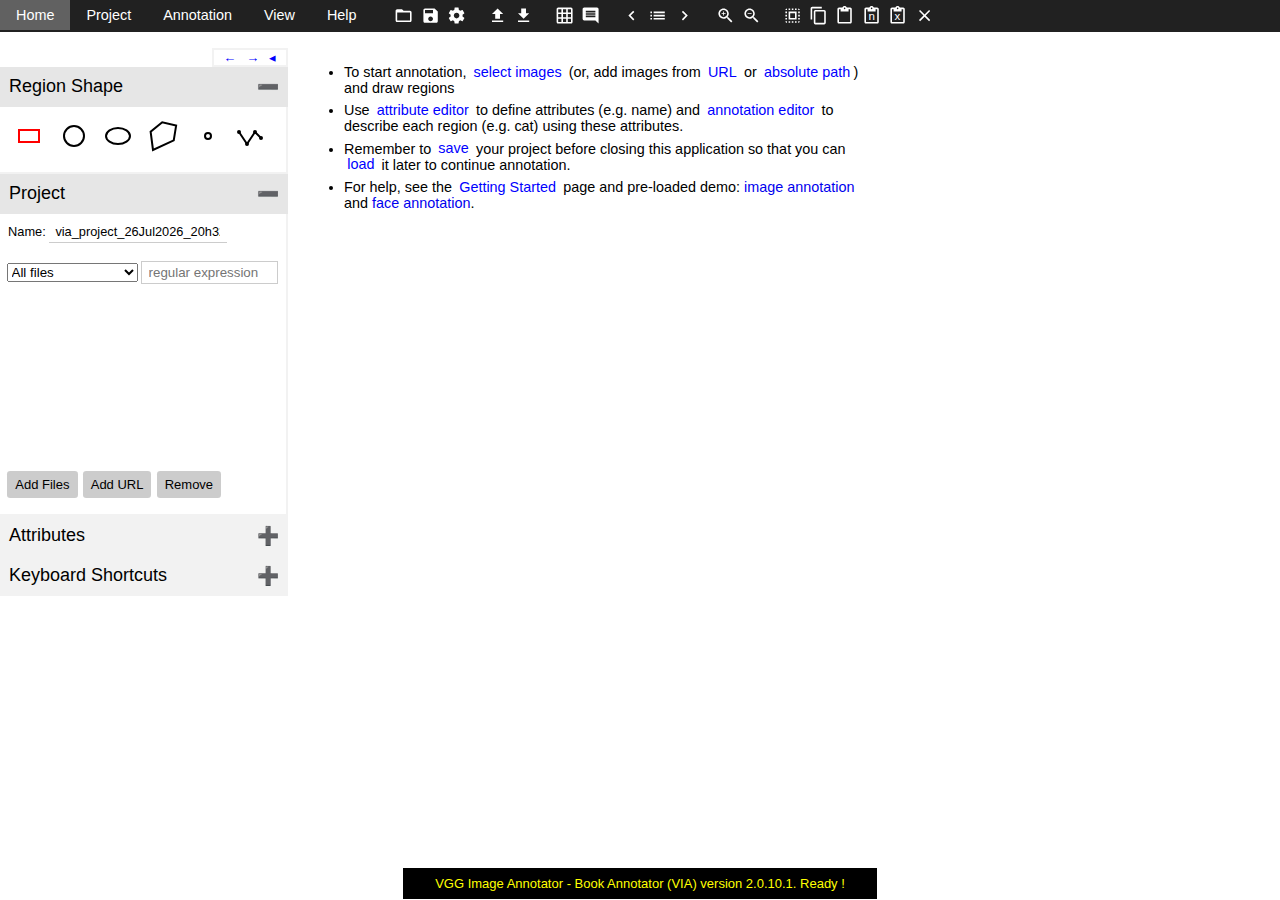
<file: via-2.x.y/src/index.html>
<!DOCTYPE html>
<html lang="en">

<head>
  <meta charset="UTF-8">
  <!--
        VGG Image Annotator (via)
        www.robots.ox.ac.uk/~vgg/software/via/

        Copyright (c) 2016-2018, Abhishek Dutta, Visual Geometry Group, Oxford University and VIA Contributors..
        All rights reserved.

        Redistribution and use in source and binary forms, with or without
        modification, are permitted provided that the following conditions are met:

        Redistributions of source code must retain the above copyright notice, this
        list of conditions and the following disclaimer.
        Redistributions in binary form must reproduce the above copyright notice,
        this list of conditions and the following disclaimer in the documentation
        and/or other materials provided with the distribution.
        THIS SOFTWARE IS PROVIDED BY THE COPYRIGHT HOLDERS AND CONTRIBUTORS "AS IS"
        AND ANY EXPRESS OR IMPLIED WARRANTIES, INCLUDING, BUT NOT LIMITED TO, THE
        IMPLIED WARRANTIES OF MERCHANTABILITY AND FITNESS FOR A PARTICULAR PURPOSE
        ARE DISCLAIMED. IN NO EVENT SHALL THE COPYRIGHT HOLDER OR CONTRIBUTORS BE
        LIABLE FOR ANY DIRECT, INDIRECT, INCIDENTAL, SPECIAL, EXEMPLARY, OR
        CONSEQUENTIAL DAMAGES (INCLUDING, BUT NOT LIMITED TO, PROCUREMENT OF
        SUBSTITUTE GOODS OR SERVICES; LOSS OF USE, DATA, OR PROFITS; OR BUSINESS
        INTERRUPTION) HOWEVER CAUSED AND ON ANY THEORY OF LIABILITY, WHETHER IN
        CONTRACT, STRICT LIABILITY, OR TORT (INCLUDING NEGLIGENCE OR OTHERWISE)
        ARISING IN ANY WAY OUT OF THE USE OF THIS SOFTWARE, EVEN IF ADVISED OF THE
        POSSIBILITY OF SUCH DAMAGE.
      -->
  <title>VGG Image Annotator</title>
  <meta name="author" content="Abhishek Dutta">
  <meta name="description"
    content="VIA is a standalone image annotator application packaged as a single HTML file (< 400 KB) that runs on most modern web browsers.">

  <!--
    Development of VIA is supported by the EPSRC programme grant
    Seebibyte: Visual Search for the Era of Big Data (EP/M013774/1).
    Using Google Analytics, we record the usage of this application.
    This data is used in reporting of this programme grant.

    If you do not wish to share this data, you can safely remove the
    javascript code below.
    -->
  <script type="text/javascript">
    (function (i, s, o, g, r, a, m) {
      i['GoogleAnalyticsObject'] = r; i[r] = i[r] || function () {
        (i[r].q = i[r].q || []).push(arguments)
      }, i[r].l = 1 * new Date(); a = s.createElement(o),
        m = s.getElementsByTagName(o)[0]; a.async = 1; a.src = g; m.parentNode.insertBefore(a, m)
    })(window, document, 'script', 'https://www.google-analytics.com/analytics.js', 'ga');
      //__ENABLED_BY_PACK_SCRIPT__ga('create', 'UA-20555581-2', 'auto');
      //__ENABLED_BY_PACK_SCRIPT__ga('set', 'page', 'via-2.0.0.html');
      //__ENABLED_BY_PACK_SCRIPT__ga('send', 'pageview');
  </script>

  <link rel="stylesheet" type="text/css" href="via.css">
</head>

<body onload="_via_init()" onresize="_via_update_ui_components()">
  <!--
        SVG icon set definitions
        Material icons downloaded from https://material.io/icons
      -->
  <svg style="display:none;" version="1.1" xmlns="http://www.w3.org/2000/svg"
    xmlns:xlink="http://www.w3.org/1999/xlink">
    <defs>
      <symbol id="via_logo">
        <!-- Logo designed by Abhishek Dutta <adutta@robots.ox.ac.uk>, May 2018 -->
        <title>VGG Image Annotator Logo</title>
        <rect width="400" height="160" x="0" y="0" fill="#212121"></rect>

        <text x="56" y="130" font-family="Serif" font-size="100" fill="white">V</text>
        <text x="180" y="130" font-family="Serif" font-size="100" fill="white">I</text>
        <text x="270" y="130" font-family="Serif" font-size="100" fill="white">A</text>

        <rect width="80" height="100" x="52" y="40" stroke="yellow" fill="none" stroke-width="2"></rect>
        <text x="72" y="30" font-family="'Comic Sans MS', cursive, sans-serif" font-size="18" fill="yellow">VGG</text>

        <rect width="50" height="100" x="175" y="45" stroke="yellow" fill="none" stroke-width="2"></rect>
        <text x="175" y="35" font-family="'Comic Sans MS', cursive, sans-serif" font-size="18"
          fill="yellow">Image</text>

        <rect width="80" height="100" x="265" y="40" stroke="yellow" fill="none" stroke-width="2"></rect>
        <text x="265" y="30" font-family="'Comic Sans MS', cursive, sans-serif" font-size="18"
          fill="yellow">Annotator</text>
      </symbol>
      <symbol id="shape_rectangle">
        <title>Rectangular region shape</title>
        <rect width="20" height="12" x="6" y="10" stroke-width="2"></rect>
      </symbol>
      <symbol id="shape_circle">
        <title>Circular region shape</title>
        <circle r="10" cx="16" cy="16" stroke-width="2"></circle>
      </symbol>
      <symbol id="shape_ellipse">
        <title>Elliptical region shape</title>
        <ellipse rx="12" ry="8" cx="16" cy="16" stroke-width="2"></ellipse>
      </symbol>
      <symbol id="shape_polygon">
        <title>Polygon region shape</title>
        <path d="M 15.25,2.2372 3.625,11.6122 6,29.9872 l 20.75,-9.625 2.375,-14.75 z" stroke-width="2"></path>
      </symbol>
      <symbol id="shape_point">
        <title>Point region shape</title>
        <circle r="3" cx="16" cy="16" stroke-width="2"></circle>
      </symbol>
      <symbol id="shape_polyline">
        <title>Polyline region shape</title>
        <path d="M 2,12 10,24 18,12 24,18" stroke-width="2"></path>
        <circle r="1" cx="2" cy="12" stroke-width="2"></circle>
        <circle r="1" cx="10" cy="24" stroke-width="2"></circle>
        <circle r="1" cx="18" cy="12" stroke-width="2"></circle>
        <circle r="1" cx="24" cy="18" stroke-width="2"></circle>
      </symbol>

      <!-- Material icons downloaded from https://material.io/icons -->
      <symbol id="icon_settings">
        <path
          d="M19.43 12.98c.04-.32.07-.64.07-.98s-.03-.66-.07-.98l2.11-1.65c.19-.15.24-.42.12-.64l-2-3.46c-.12-.22-.39-.3-.61-.22l-2.49 1c-.52-.4-1.08-.73-1.69-.98l-.38-2.65C14.46 2.18 14.25 2 14 2h-4c-.25 0-.46.18-.49.42l-.38 2.65c-.61.25-1.17.59-1.69.98l-2.49-1c-.23-.09-.49 0-.61.22l-2 3.46c-.13.22-.07.49.12.64l2.11 1.65c-.04.32-.07.65-.07.98s.03.66.07.98l-2.11 1.65c-.19.15-.24.42-.12.64l2 3.46c.12.22.39.3.61.22l2.49-1c.52.4 1.08.73 1.69.98l.38 2.65c.03.24.24.42.49.42h4c.25 0 .46-.18.49-.42l.38-2.65c.61-.25 1.17-.59 1.69-.98l2.49 1c.23.09.49 0 .61-.22l2-3.46c.12-.22.07-.49-.12-.64l-2.11-1.65zM12 15.5c-1.93 0-3.5-1.57-3.5-3.5s1.57-3.5 3.5-3.5 3.5 1.57 3.5 3.5-1.57 3.5-3.5 3.5z">
        </path>
      </symbol>
      <symbol id="icon_save">
        <path
          d="M17 3H5c-1.11 0-2 .9-2 2v14c0 1.1.89 2 2 2h14c1.1 0 2-.9 2-2V7l-4-4zm-5 16c-1.66 0-3-1.34-3-3s1.34-3 3-3 3 1.34 3 3-1.34 3-3 3zm3-10H5V5h10v4z">
        </path>
      </symbol>
      <symbol id="icon_open">
        <path
          d="M20 6h-8l-2-2H4c-1.1 0-1.99.9-1.99 2L2 18c0 1.1.9 2 2 2h16c1.1 0 2-.9 2-2V8c0-1.1-.9-2-2-2zm0 12H4V8h16v10z">
        </path>
      </symbol>
      <symbol id="icon_gridon">
        <path
          d="M20 2H4c-1.1 0-2 .9-2 2v16c0 1.1.9 2 2 2h16c1.1 0 2-.9 2-2V4c0-1.1-.9-2-2-2zM8 20H4v-4h4v4zm0-6H4v-4h4v4zm0-6H4V4h4v4zm6 12h-4v-4h4v4zm0-6h-4v-4h4v4zm0-6h-4V4h4v4zm6 12h-4v-4h4v4zm0-6h-4v-4h4v4zm0-6h-4V4h4v4z">
        </path>
      </symbol>
      <symbol id="icon_gridoff">
        <path
          d="M8 4v1.45l2 2V4h4v4h-3.45l2 2H14v1.45l2 2V10h4v4h-3.45l2 2H20v1.45l2 2V4c0-1.1-.9-2-2-2H4.55l2 2H8zm8 0h4v4h-4V4zM1.27 1.27L0 2.55l2 2V20c0 1.1.9 2 2 2h15.46l2 2 1.27-1.27L1.27 1.27zM10 12.55L11.45 14H10v-1.45zm-6-6L5.45 8H4V6.55zM8 20H4v-4h4v4zm0-6H4v-4h3.45l.55.55V14zm6 6h-4v-4h3.45l.55.54V20zm2 0v-1.46L17.46 20H16z">
        </path>
      </symbol>
      <symbol id="icon_next">
        <path d="M10 6L8.59 7.41 13.17 12l-4.58 4.59L10 18l6-6z"></path>
      </symbol>
      <symbol id="icon_prev">
        <path d="M15.41 7.41L14 6l-6 6 6 6 1.41-1.41L10.83 12z"></path>
      </symbol>
      <symbol id="icon_list">
        <path d="M3 13h2v-2H3v2zm0 4h2v-2H3v2zm0-8h2V7H3v2zm4 4h14v-2H7v2zm0 4h14v-2H7v2zM7 7v2h14V7H7z"></path>
      </symbol>
      <symbol id="icon_zoomin">
        <path
          d="M15.5 14h-.79l-.28-.27C15.41 12.59 16 11.11 16 9.5 16 5.91 13.09 3 9.5 3S3 5.91 3 9.5 5.91 16 9.5 16c1.61 0 3.09-.59 4.23-1.57l.27.28v.79l5 4.99L20.49 19l-4.99-5zm-6 0C7.01 14 5 11.99 5 9.5S7.01 5 9.5 5 14 7.01 14 9.5 11.99 14 9.5 14z">
        </path>
        <path d="M12 10h-2v2H9v-2H7V9h2V7h1v2h2v1z" />
      </symbol>
      <symbol id="icon_zoomout">
        <path
          d="M15.5 14h-.79l-.28-.27C15.41 12.59 16 11.11 16 9.5 16 5.91 13.09 3 9.5 3S3 5.91 3 9.5 5.91 16 9.5 16c1.61 0 3.09-.59 4.23-1.57l.27.28v.79l5 4.99L20.49 19l-4.99-5zm-6 0C7.01 14 5 11.99 5 9.5S7.01 5 9.5 5 14 7.01 14 9.5 11.99 14 9.5 14zM7 9h5v1H7z">
        </path>
      </symbol>
      <symbol id="icon_copy">
        <path
          d="M16 1H4c-1.1 0-2 .9-2 2v14h2V3h12V1zm3 4H8c-1.1 0-2 .9-2 2v14c0 1.1.9 2 2 2h11c1.1 0 2-.9 2-2V7c0-1.1-.9-2-2-2zm0 16H8V7h11v14z">
        </path>
      </symbol>
      <symbol id="icon_paste">
        <path
          d="M19 2h-4.18C14.4.84 13.3 0 12 0c-1.3 0-2.4.84-2.82 2H5c-1.1 0-2 .9-2 2v16c0 1.1.9 2 2 2h14c1.1 0 2-.9 2-2V4c0-1.1-.9-2-2-2zm-7 0c.55 0 1 .45 1 1s-.45 1-1 1-1-.45-1-1 .45-1 1-1zm7 18H5V4h2v3h10V4h2v16z">
        </path>
      </symbol>
      <symbol id="icon_pasten">
        <path
          d="M19 2h-4.18C14.4.84 13.3 0 12 0c-1.3 0-2.4.84-2.82 2H5c-1.1 0-2 .9-2 2v16c0 1.1.9 2 2 2h14c1.1 0 2-.9 2-2V4c0-1.1-.9-2-2-2zm-7 0c.55 0 1 .45 1 1s-.45 1-1 1-1-.45-1-1 .45-1 1-1zm7 18H5V4h2v3h10V4h2v16z">
        </path>
        <text x="8" y="18">n</text>
      </symbol>
      <symbol id="icon_pasteundo">
        <path
          d="M19 2h-4.18C14.4.84 13.3 0 12 0c-1.3 0-2.4.84-2.82 2H5c-1.1 0-2 .9-2 2v16c0 1.1.9 2 2 2h14c1.1 0 2-.9 2-2V4c0-1.1-.9-2-2-2zm-7 0c.55 0 1 .45 1 1s-.45 1-1 1-1-.45-1-1 .45-1 1-1zm7 18H5V4h2v3h10V4h2v16z">
        </path>
        <text x="8" y="18">x</text>
      </symbol>
      <symbol id="icon_selectall">
        <path
          d="M3 5h2V3c-1.1 0-2 .9-2 2zm0 8h2v-2H3v2zm4 8h2v-2H7v2zM3 9h2V7H3v2zm10-6h-2v2h2V3zm6 0v2h2c0-1.1-.9-2-2-2zM5 21v-2H3c0 1.1.9 2 2 2zm-2-4h2v-2H3v2zM9 3H7v2h2V3zm2 18h2v-2h-2v2zm8-8h2v-2h-2v2zm0 8c1.1 0 2-.9 2-2h-2v2zm0-12h2V7h-2v2zm0 8h2v-2h-2v2zm-4 4h2v-2h-2v2zm0-16h2V3h-2v2zM7 17h10V7H7v10zm2-8h6v6H9V9z">
        </path>
      </symbol>
      <symbol id="icon_close">
        <path d="M19 6.41L17.59 5 12 10.59 6.41 5 5 6.41 10.59 12 5 17.59 6.41 19 12 13.41 17.59 19 19 17.59 13.41 12z">
        </path>
      </symbol>
      <symbol id="icon_insertcomment">
        <path
          d="M20 2H4c-1.1 0-2 .9-2 2v12c0 1.1.9 2 2 2h14l4 4V4c0-1.1-.9-2-2-2zm-2 12H6v-2h12v2zm0-3H6V9h12v2zm0-3H6V6h12v2z">
        </path>
      </symbol>
      <symbol id="icon_checkbox">
        <path
          d="M12 2C6.48 2 2 6.48 2 12s4.48 10 10 10 10-4.48 10-10S17.52 2 12 2zm-2 15l-5-5 1.41-1.41L10 14.17l7.59-7.59L19 8l-9 9z">
        </path>
      </symbol>
      <symbol id="icon_fileupload">
        <path d="M9 16h6v-6h4l-7-7-7 7h4zm-4 2h14v2H5z"></path>
      </symbol>
      <symbol id="icon_filedownload">
        <path d="M19 9h-4V3H9v6H5l7 7 7-7zM5 18v2h14v-2H5z"></path>
      </symbol>
    </defs>
  </svg>

  <!-- used by invoke_with_user_inputs() to gather user inputs -->
  <div id="user_input_panel"></div>

  <!-- to show status messages -->
  <div id="message_panel">
    <div id="message_panel_content" class="content"></div>
  </div>

  <!-- spreadsheet like editor for annotations -->
  <div id="annotation_editor_panel">
    <div class="button_panel">
      <span class="text_button" onclick="edit_region_metadata_in_annotation_editor()" id="button_edit_region_metadata"
        title="Manual annotations of regions">Region Annotations</span>
      <span class="text_button" onclick="edit_file_metadata_in_annotation_editor()" id="button_edit_file_metadata"
        title="Manual annotations of a file">File Annotations</span>

      <span class="button" style="float:right;margin-right:0.2rem;"
        onclick="annotation_editor_toggle_all_regions_editor()"
        title="Close this window of annotation editor">&times;</span>
      <span class="button" style="float:right;margin-right:0.2rem;" onclick="annotation_editor_increase_panel_height()"
        title="Increase the height of this panel">&uarr;</span>
      <span class="button" style="float:right;margin-right:0.2rem;" onclick="annotation_editor_decrease_panel_height()"
        title="Decrease the height of this panel">&darr;</span>
      <span class="button" style="float:right;margin-right:0.2rem;" onclick="annotation_editor_increase_content_size()"
        title="Increase size of contents in annotation editor">&plus;</span>
      <span class="button" style="float:right;margin-right:0.2rem;" onclick="annotation_editor_decrease_content_size()"
        title="Decrease size of contents in annotation editor">&minus;</span>
    </div>
    <!-- here, a child div with id="annotation_editor" is added by javascript -->
  </div>

  <div class="top_panel" id="ui_top_panel">
    <!-- menu bar -->
    <div class="menubar">
      <ul>
        <li onclick="show_home_panel()" style="cursor:pointer;">Home</li>
        <li>Project
          <ul>
            <li onclick="project_open_select_project_file()" title="Load a VIA project (from a JSON file)">Load</li>
            <li onclick="project_save_with_confirm()" title="Save this VIA project (as a JSON file)">Save</li>
            <li onclick="settings_panel_toggle()" title="Show/edit project settings">Settings</li>
            <li class="submenu_divider"></li>
            <li onclick="sel_local_images()" title="Add images locally stored in this computer">Add local files</li>
            <li onclick="project_file_add_url_with_input()"
              title="Add images from a web URL (e.g. http://www.robots.ox.ac.uk/~vgg/software/via/images/swan.jpg)">Add
              files from URL</li>
            <li onclick="project_file_add_abs_path_with_input()"
              title="Add images using absolute path of file (e.g. /home/abhishek/image1.jpg)">Add file using absolute
              path</li>
            <li onclick="sel_local_data_file('files_url')"
              title="Add images from a list of web url or absolute path stored in a text file (one url or path per line)">
              Add url or path from text file</li>
            <li onclick="project_file_remove_with_confirm()"
              title="Remove selected file (i.e. file currently being shown)">Remove file</li>
            <li class="submenu_divider"></li>
            <li onclick="sel_local_data_file('attributes')" title="Import region and file attributes from a JSON file">
              Import region/file attributes</li>
            <li onclick="project_save_attributes()" title="Export region and file attributes to a JSON file">Export
              region/file attributes</li>
          </ul>
        </li>

        <li>Annotation
          <ul>
            <li onclick="download_all_region_data('csv')" title="Export annotations to a CSV file">Export Annotations
              (as csv)</li>
            <li onclick="download_all_region_data('json')" title="Export annotaitons to a JSON file">Export Annotations
              (as json)</li>
            <li onclick="download_all_region_data('coco', 'json')"
              title="Export annotaitons to COCO (http://cocodataset.org) format">Export Annotations (COCO format)</li>
            <li onclick="" class="submenu_divider"></li>
            <li onclick="sel_local_data_file('annotations')" title="Import annotations from a CSV file">Import
              Annotations (from csv)</li>
            <li onclick="sel_local_data_file('annotations')" title="Import annotations from a JSON file">Import
              Annotations (from json)</li>
            <li onclick="sel_local_data_file('annotations_coco')"
              title="Import annotations from a COCO (http://cocodataset.org) formatted JSON file">Import Annotations
              (COCO format)</li>

            <li class="submenu_divider"></li>
            <li onclick="show_annotation_data()" title="Show a preview of annotations (opens in a new browser windows)">
              Preview Annotations</li>
            <li onclick="download_as_image()" title="Download an image containing the annotations">Download as Image
            </li>
          </ul>
        </li>

        <li>View
          <ul>
            <li onclick="image_grid_toggle()" title="Toggle between single image view and image grid view">Toggle image
              grid view</li>
            <li onclick="leftsidebar_toggle()" title="Show or hide the sidebar shown in left hand side">Toggle left
              sidebar</li>
            <li onclick="toggle_img_fn_list_visibility()"
              title="Show or hide a panel to update annotations corresponding to file and region">Toggle image filename
              list</li>
            <li class="submenu_divider"></li>
            <li onclick="toggle_attributes_editor()" title="Show or hide a panel to update file and region attributes">
              Toggle attributes editor</li>
            <li onclick="annotation_editor_toggle_all_regions_editor()"
              title="Show or hide a panel to update annotations corresponding to file and region">Toggle annotation
              editor (Space)</li>
            <li class="submenu_divider"></li>
            <li onclick="toggle_region_boundary_visibility()" title="Show or hide the region boundaries">Show/hide
              region boundaries (b)</li>
            <li onclick="toggle_region_id_visibility()" title="Show or hide the region id labels">Show/hide region
              labels (l)</li>
            <li onclick="toggle_region_info_visibility()" title="Show or hide the image coordinates">Show/hide region
              info.</li>
          </ul>
        </li>

        <li>Help
          <ul>
            <li onclick="set_display_area_content(VIA_DISPLAY_AREA_CONTENT_NAME.PAGE_GETTING_STARTED)"
              title="Show a guide to get started with this application">Getting Started</li>
            <li title="Visit the project page for this application"><a
                href="http://www.robots.ox.ac.uk/~vgg/software/via/" target="_blank">VGG Project Page</a></li>
            <li onclick=""
              title="Report an issue to the developers of this application (requires an account at gitlab.com)"><a
                href="https://gitlab.com/vgg/via/issues" target="_blank">Report issues</a></li>
            <li class="submenu_divider"></li>
            <li><a target="_blank" href="https://gitlab.com/vgg/via/blob/master/Contributors.md"
                title="List of people who have contributed towards the development of VIA">Contributors</a></li>
            <li onclick="set_display_area_content(VIA_DISPLAY_AREA_CONTENT_NAME.PAGE_LICENSE)"
              title="View license of this application">License</li>
            <li onclick="set_display_area_content(VIA_DISPLAY_AREA_CONTENT_NAME.PAGE_ABOUT)"
              title="Show more details about this application">About VIA</li>
          </ul>
        </li>
      </ul>
    </div> <!-- end of menubar -->

    <!-- Shortcut toolbar -->
    <div class="toolbar">
      <svg onclick="project_open_select_project_file()" viewbox="0 0 24 24">
        <use xlink:href="#icon_open"></use>
        <title>Open Project</title>
      </svg>
      <svg onclick="project_save_with_confirm()" viewbox="0 0 24 24">
        <use xlink:href="#icon_save"></use>
        <title>Save Project</title>
      </svg>
      <svg onclick="settings_panel_toggle()" viewbox="0 0 24 24">
        <use xlink:href="#icon_settings"></use>
        <title>Update Project Settings</title>
      </svg>
      <!--
        <svg onclick="" viewbox="0 0 24 24"><use xlink:href="#icon_checkbox"></use><title>Locate Files</title></svg>
        -->

      <svg onclick="sel_local_data_file('annotations')" style="margin-left:1rem;" viewbox="0 0 24 24">
        <use xlink:href="#icon_fileupload"></use>
        <title>Import Annotations from CSV</title>
      </svg>
      <svg onclick="download_all_region_data('csv')" viewbox="0 0 24 24">
        <use xlink:href="#icon_filedownload"></use>
        <title>Download Annotations as CSV</title>
      </svg>

      <svg onclick="image_grid_toggle()" id="toolbar_image_grid_toggle" style="margin-left:1rem;" viewbox="0 0 24 24">
        <use xlink:href="#icon_gridon"></use>
        <title>Switch to Image Grid View</title>
      </svg>
      <svg onclick="annotation_editor_toggle_all_regions_editor()" viewbox="0 0 24 24">
        <use xlink:href="#icon_insertcomment"></use>
        <title>Toggle Annotation Editor</title>
      </svg>

      <svg onclick="move_to_prev_image()" style="margin-left:1rem;" viewbox="0 0 24 24">
        <use xlink:href="#icon_prev"></use>
        <title>Previous</title>
      </svg>
      <svg onclick="toggle_img_fn_list_visibility()" viewbox="0 0 24 24">
        <use xlink:href="#icon_list"></use>
        <title>Toggle Filename List</title>
      </svg>
      <svg onclick="move_to_next_image()" viewbox="0 0 24 24">
        <use xlink:href="#icon_next"></use>
        <title>Next</title>
      </svg>

      <svg onclick="zoom_in()" style="margin-left:1rem;" viewbox="0 0 24 24">
        <use xlink:href="#icon_zoomin"></use>
        <title>Zoom In</title>
      </svg>
      <svg onclick="zoom_out()" viewbox="0 0 24 24">
        <use xlink:href="#icon_zoomout"></use>
        <title>Zoom Out</title>
      </svg>

      <svg onclick="sel_all_regions()" viewbox="0 0 24 24" style="margin-left:1rem;">
        <use xlink:href="#icon_selectall"></use>
        <title>Select All Regions</title>
      </svg>
      <svg onclick="copy_sel_regions()" viewbox="0 0 24 24">
        <use xlink:href="#icon_copy"></use>
        <title>Copy Regions</title>
      </svg>
      <svg onclick="paste_sel_regions_in_current_image()" viewbox="0 0 24 24">
        <use xlink:href="#icon_paste"></use>
        <title>Paste Regions</title>
      </svg>
      <svg onclick="paste_to_multiple_images_with_confirm()" viewbox="0 0 24 24">
        <use xlink:href="#icon_pasten"></use>
        <title>Paste Region in Multiple Images</title>
      </svg>
      <svg onclick="del_sel_regions_with_confirm()" viewbox="0 0 24 24">
        <use xlink:href="#icon_pasteundo"></use>
        <title>Undo Regions Pasted in Multiple Images</title>
      </svg>
      <svg onclick="del_sel_regions()" viewbox="0 0 24 24">
        <use xlink:href="#icon_close"></use>
        <title>Delete Region</title>
      </svg>
    </div>
    <!-- end of shortcut toolbar -->
    <input type="file" id="invisible_file_input" name="files[]" style="display:none">
  </div> <!-- endof #top_panel -->

  <!-- Middle Panel contains a left-sidebar, image display areas, and right-sidebar -->
  <div class="middle_panel">
    <!-- this panel contains a button to show the left side bar -->
    <div id="leftsidebar_collapse_panel">
      <span class="text_button" onclick="leftsidebar_toggle()" title="Show left sidebar">&rtrif;</span>
    </div>

    <div id="leftsidebar">
      <div class="leftsidebar_accordion_panel show" style="float:right; border:2px solid #f2f2f2;">
        <span class="text_button" onclick="leftsidebar_decrease_width()"
          title="Reduce width of this toolbar panel">&larr;</span>
        <span class="text_button" onclick="leftsidebar_increase_width()"
          title="Increase width of this toolbar panel">&rarr;</span>
        <span class="text_button" onclick="leftsidebar_toggle()" title="Show/hide this toolbar panel">&ltrif;</span>
      </div>

      <button class="leftsidebar_accordion active">Region Shape</button>
      <div class="leftsidebar_accordion_panel show">
        <ul class="region_shape">
          <li id="region_shape_rect" class="selected" onclick="select_region_shape('rect')"
            title="Rectangle (Shortcut key 1)"><svg height="32" viewbox="0 0 32 32">
              <use xlink:href="#shape_rectangle"></use>
            </svg></li>
          <li id="region_shape_circle" onclick="select_region_shape('circle')" title="Circle (Shortcut key 2)"><svg
              height="32" viewbox="0 0 32 32">
              <use xlink:href="#shape_circle"></use>
            </svg></li>
          <li id="region_shape_ellipse" onclick="select_region_shape('ellipse')" title="Ellipse (Shortcut key 3)"><svg
              height="32" viewbox="0 0 32 32">
              <use xlink:href="#shape_ellipse"></use>
            </svg></li>
          <li id="region_shape_polygon" onclick="select_region_shape('polygon')" title="Polygon (Shortcut key 4)"><svg
              height="32" viewbox="0 0 32 32">
              <use xlink:href="#shape_polygon"></use>
            </svg></li>
          <li id="region_shape_point" onclick="select_region_shape('point')" title="Point (Shortcut key 5)"><svg
              height="32" viewbox="0 0 32 32">
              <use xlink:href="#shape_point"></use>
            </svg></li>
          <li id="region_shape_polyline" onclick="select_region_shape('polyline')" title="Polyline (Shortcut key 6)">
            <svg height="32" viewbox="0 0 32 32">
              <use xlink:href="#shape_polyline"></use>
            </svg>
          </li>
        </ul>
        <div id="region_info" class="display_none">&nbsp;</div>
      </div>

      <!-- Project -->
      <button class="leftsidebar_accordion active" id="project_panel_title">Project</button>
      <div class="leftsidebar_accordion_panel show" id="img_fn_list_panel">
        <div id="project_info_panel">
          <div class="row">
            <span class="col"><label for="project_name">Name: </label></span>
            <span class="col"><input type="text" value="" onchange="project_on_name_update(this)" id="project_name"
                title="VIA project name"></span>
          </div>
        </div>
        <div id="project_tools_panel">
          <div class="button_panel" style="margin:0.1rem 0;">
            <select style="width:48%" id="filelist_preset_filters_list" onchange="img_fn_list_onpresetfilter_select()"
              title="Filter file list using predefined filters">
              <option value="all">All files</option>
              <option value="files_without_region">Show files without regions</option>
              <option value="files_missing_region_annotations">Show files missing region annotations</option>
              <option value="files_missing_file_annotations">Show files missing file annotations</option>
              <option value="files_error_loading">Files that could not be loaded</option>
              <option value="regex">Regular Expression</option>
            </select>
            <input style="width:50%" type="text" placeholder="regular expression" oninput="img_fn_list_onregex()"
              id="img_fn_list_regex" title="Filter using regular expression">
          </div>
        </div>
        <div id="img_fn_list"></div>
        <p>
        <div class="button_panel">
          <span class="button" onclick="sel_local_images()" title="Add new file from local disk">Add Files</span>
          <span class="button" onclick="project_file_add_url_with_input()" title="Add new file using URL">Add URL</span>
          <span class="button" onclick="project_file_remove_with_confirm()"
            title="Remove selected file (i.e. file currently being shown) from project">Remove</span>
        </div>
        </p>
      </div>

      <!-- Attributes -->
      <button class="leftsidebar_accordion" id="attributes_editor_panel_title">Attributes</button>
      <div class="leftsidebar_accordion_panel" id="attributes_editor_panel">
        <div class="button_panel" style="padding:1rem 0;">
          <span class="text_button" onclick="show_region_attributes_update_panel()" id="button_show_region_attributes"
            title="Show region attributes">Region Attributes</span>
          <span class="text_button" onclick="show_file_attributes_update_panel()" id="button_show_file_attributes"
            title="Show file attributes">File Attributes</span>
        </div>
        <div id="attributes_update_panel">
          <div class="button_panel">
            <input style="width:70%" type="text" placeholder="attribute name" id="user_input_attribute_id" value="">
            <span id="button_add_new_attribute" class="button" onclick="add_new_attribute_from_user_input()"
              title="Add new attribute">&plus;</span>
            <span id="button_del_attribute" class="button" onclick="delete_existing_attribute_with_confirm()"
              title="Delete existing attribute">&minus;</span>
          </div>
          <div class="button_panel" style="margin:0.1rem 0;">
            <select style="width:100%" id="attributes_name_list" onchange="update_current_attribute_id(this)"
              title="List of existing attributes"></select>
          </div>
          <div id="attribute_properties"></div>
          <div id="attribute_options"></div>
          <p style="text-align:center">
            <span class="text_button" title="Show a spreadsheet like editor for all manual annotations"
              onclick="annotation_editor_toggle_all_regions_editor()">Toggle Annotation Editor</span>
          </p>
        </div>
      </div>

      <button class="leftsidebar_accordion">Keyboard Shortcuts</button>
      <div class="leftsidebar_accordion_panel">
        <div style="display:block; text-align:center; padding:1rem;">Available only on image focus</div>
        <table>
          <tr>
            <td style="width:8em;"><span class="key">&larr;</span>&nbsp;<span class="key">&uarr;</span>&nbsp;<span
                class="key">&rarr;</span>&nbsp;<span class="key">&darr;</span></td>
            <td>Move selected region by 1 px (Shift to jump)</td>
          </tr>
          <tr>
            <td><span class="key">a</span></td>
            <td>Select all regions</td>
          </tr>

          <tr>
            <td><span class="key">c</span></td>
            <td>Copy selected regions</td>
          </tr>
          <tr>
            <td><span class="key">v</span></td>
            <td>Paste selected regions</td>
          </tr>
          <tr>
            <td><span class="key">d</span></td>
            <td>Delete selected regions</td>
          </tr>
          <tr>
            <td><span class="key">Ctrl</span> + Wheel</td>
            <td>Zoom in/out (mouse cursor is over image)</td>
          </tr>
          <tr>
            <td><span class="key">l</span></td>
            <td>Toggle region label</td>
          </tr>
          <tr>
            <td><span class="key">b</span></td>
            <td>Toggle region boundary</td>
          </tr>
          <tr>
            <td><span class="key">Enter</span></td>
            <td>Finish drawing polyshape</td>
          </tr>
          <tr>
            <td><span class="key">Backspace</span></td>
            <td>Delete last polyshape vertex</td>
          </tr>
        </table>

        <div style="display:block; text-align:center; padding:1rem;">Always Available</div>
        <table>
          <tr>
            <td style="width:8em;"><span class="key">&larr;</span>&nbsp;<span class="key">&rarr;</span></td>
            <td>Move to next/previous image</td>
          </tr>
          <tr>
            <td><span class="key">+</span>&nbsp;<span class="key">-</span>&nbsp;<span class="key">=</span></td>
            <td>Zoom in/out/reset</td>
          </tr>
          <tr>
            <td><span class="key">&uarr;</span></td>
            <td>Update region label</td>
          </tr>
          <tr>
            <td><span class="key">&darr;</span></td>
            <td>Update region colour</td>
          </tr>
          <tr>
            <td><span class="key">Spacebar</span></td>
            <td>Toggle annotation editor (Ctrl to toggle on image editor)</td>
          </tr>
          <tr>
            <td><span class="key">Home</span> / <span class="key">h</span></td>
            <td>Jump to first image</td>
          </tr>
          <tr>
            <td><span class="key">End</span> / <span class="key">e</span></td>
            <td>Jump to last image</td>
          </tr>
          <tr>
            <td><span class="key">PgUp</span> / <span class="key">u</span></td>
            <td>Jump several images</td>
          </tr>
          <tr>
            <td><span class="key">PgDown</span> / <span class="key">d</span></td>
            <td>Jump several images</td>
          </tr>

          <tr>
            <td><span class="key">Esc</span></td>
            <td>Cancel ongoing task</td>
          </tr>
        </table>
      </div>
    </div> <!-- end of leftsidebar -->

    <!-- Main display area: contains image canvas, ... -->
    <div id="display_area">
      <div id="image_panel" class="display_area_content display_none">
        <!-- buffer images using <img> element will be added here -->

        <!-- @todo: in future versions, this canvas will be replaced by a <svg> element -->
        <canvas id="region_canvas" width="1" height="1" tabindex="1">Sorry, your browser does not support HTML5 Canvas
          functionality which is required for this application.</canvas>
        <!-- here, a child div with id="annotation_editor" is added by javascript -->
      </div>
      <div id="image_grid_panel" class="display_area_content display_none">

        <div id="image_grid_group_panel">
          <span class="tool">Group by&nbsp; <select id="image_grid_toolbar_group_by_select"
              onchange="image_grid_toolbar_onchange_group_by_select(this)"></select></span>
        </div>

        <div id="image_grid_toolbar">
          <span>Selected</span>
          <span id="image_grid_group_by_sel_img_count">0</span>
          <span>of</span>
          <span id="image_grid_group_by_img_count">0</span>
          <span>images in current group, show</span>

          <span>
            <select id="image_grid_show_image_policy" onchange="image_grid_onchange_show_image_policy(this)">
              <option value="all">all images (paginated)</option>
              <option value="first_mid_last">only first, middle and last image</option>
              <option value="even_indexed">even indexed images (i.e. 0,2,4,...)</option>
              <option value="odd_indexed">odd indexed images (i.e. 1,3,5,...)</option>
              <option value="gap5">images 1, 5, 10, 15,...</option>
              <option value="gap25">images 1, 25, 50, 75, ...</option>
              <option value="gap50">images 1, 50, 100, 150, ...</option>
            </select>
          </span>

          <div id="image_grid_nav"></div>
        </div>

        <div id="image_grid_content">
          <div id="image_grid_content_img"></div>
          <svg xmlns:xlink="http://www.w3.org/2000/svg" id="image_grid_content_rshape"></svg>
        </div>

        <div id="image_grid_info">
        </div>
      </div> <!-- end of image grid panel -->

      <div id="settings_panel" class="display_area_content display_none">
        <h2>Settings</h2>
        <div class="row">
          <div class="variable">
            <div class="name">Project Name</div>
          </div>

          <div class="value">
            <input type="text" id="_via_settings.project.name" />
          </div>
        </div>

        <div class="row">
          <div class="variable">
            <div class="name">Default Path</div>
            <div class="desc">If all images in your project are saved in a single folder, set the default path to the
              location of this folder. The VIA application will load images from this folder by default. Note: a default
              path of <code>"./"</code> indicates that the folder containing <code>via.html</code> application file also
              contains the images in this project. For example: <code>/datasets/VOC2012/JPEGImages/</code> or
              <code>C:\Documents\data\</code>&nbsp;<strong>(note the trailing <code>/</code> and
                <code>\</code></strong>)
            </div>
          </div>

          <div class="value">
            <input type="text" id="_via_settings.core.default_filepath"
              placeholder="/datasets/pascal/voc2012/VOCdevkit/VOC2012/JPEGImages/" />
          </div>
        </div>

        <div class="row">
          <div class="variable">
            <div class="name">Search Path List</div>
            <div class="desc">If you define multiple paths, all these folders will be searched to find images in this
              project. We do not recommend this approach as it is computationally expensive to search for images in
              multiple folders. <ol id="_via_settings.core.filepath"></ol>
            </div>
          </div>

          <div class="value">
            <input type="text" id="settings_input_new_filepath"
              placeholder="/datasets/pascal/voc2012/VOCdevkit/VOC2012/JPEGImages" />
          </div>
        </div>

        <div class="row">
          <div class="variable">
            <div class="name">Region Label</div>
            <div class="desc">By default, each region in an image is labelled using the region-id. Here, you can select
              a more descriptive labelling of regions.</div>
          </div>

          <div class="value">
            <select id="_via_settings.ui.image.region_label"></select>
          </div>
        </div>

        <div class="row">
          <div class="variable">
            <div class="name">Region Colour</div>
            <div class="desc">By default, each region is drawn using a single colour. Using this setting, you can assign
              a unique colour to regions grouped according to a region attribute.</div>
          </div>

          <div class="value">
            <select id="_via_settings.ui.image.region_color"></select>
          </div>
        </div>

        <div class="row">
          <div class="variable">
            <div class="name">Region Label Font</div>
            <div class="desc">Font size and font family for showing region labels.</div>
          </div>

          <div class="value">
            <input id="_via_settings.ui.image.region_label_font" placeholder="12px Arial" />
          </div>
        </div>

        <div class="row">
          <div class="variable">
            <div class="name">Preload Buffer Size</div>
            <div class="desc">Images are preloaded in buffer to allow smoother navigation of next/prev images. A large
              buffer size may slow down the overall browser performance. To disable preloading, set buffer size to 0.
            </div>
          </div>
          <div class="value">
            <input type="text" id="_via_settings.core.buffer_size" />
          </div>
        </div>

        <div class="row">
          <div class="variable">
            <div class="name">On-image Annotation Editor</div>
            <div class="desc">When a single region is selected, the on-image annotation editor is gets activated which
              the user to update annotations of this region. By default, this on-image annotation editor is placed near
              the selected region.</div>
          </div>

          <div class="value">
            <select id="_via_settings.ui.image.on_image_annotation_editor_placement">
              <option value="NEAR_REGION">close to selected region</option>
              <option value="IMAGE_BOTTOM">at the bottom of image being annotated</option>
              <option value="DISABLE">DISABLE on-image annotation editor</option>
            </select>
          </div>
        </div>

        <div class="row" style="border:none;">
          <button onclick="settings_save()" value="save_settings" style="margin-top:2rem">Save</button>
          <button onclick="settings_panel_toggle()" value="cancel_settings" style="margin-left:2rem;">Cancel</button>
        </div>
      </div> <!-- end of settings panel -->

      <div id="page_404" class="display_area_content display_none narrow_page_content">
        <h2>File Not Found</h2>
        <p>Filename: <span style="font-family:Mono;" id="page_404_filename"></span></p>

        <p>We recommend that you update the default path in <span class="text_button" title="Show Project Settings"
            onclick="settings_panel_toggle()">project settings</span> to the folder which contains this image.</p>

        <p>A temporary fix is to use <span class="text_button" title="Load or Add Images"
            onclick="sel_local_images()">browser's file selector</span> to manually locate and add this file. We do not
          recommend this approach because it requires you to repeat this process every time your load this project in
          the VIA application.</p>
      </div> <!-- end of file not found panel -->

      <div id="page_start_info" class="display_area_content display_none narrow_page_content">
        <ul>
          <li>To start annotation, <span class="text_button" title="Load or Add Images"
              onclick="sel_local_images()">select images</span> (or, add images from <span class="text_button"
              title="Add images from a web URL (e.g. http://www.robots.ox.ac.uk/~vgg/software/via/images/swan.jpg)"
              onclick="project_file_add_url_with_input()">URL</span> or <span class="text_button"
              title="Add images using absolute path of file (e.g. /home/abhishek/image1.jpg)"
              onclick="project_file_add_abs_path_with_input()">absolute path</span>) and draw regions</li>
          <li>Use <span class="text_button" title="Toggle attributes editor panel"
              onclick="toggle_attributes_editor()">attribute editor</span> to define attributes (e.g. name) and <span
              class="text_button" title="Toggle annotations editor panel"
              onclick="annotation_editor_toggle_all_regions_editor()">annotation editor</span> to describe each region
            (e.g. cat) using these attributes.</li>
          <li>Remember to <span class="text_button" onclick="project_save_with_confirm()">save</span> your project
            before closing this application so that you can <span class="text_button"
              onclick="project_open_select_project_file()">load</span> it later to continue annotation.</li>
          <li>For help, see the <span class="text_button"
              onclick="set_display_area_content(VIA_DISPLAY_AREA_CONTENT_NAME.PAGE_GETTING_STARTED)">Getting
              Started</span> page and pre-loaded demo: <a
              href="http://www.robots.ox.ac.uk/~vgg/software/via/via_demo.html">image annotation</a> and <a
              href="http://www.robots.ox.ac.uk/~vgg/software/via/via_face_demo.html">face annotation</a>.</li>
        </ul>

      </div>

      <div id="page_getting_started" class="display_area_content display_none narrow_page_content">
        <p>A more detailed user guide (with screenshots and descriptions) is <a
            href="http://www.robots.ox.ac.uk/~vgg/software/via/docs/user_guide.html">available here</a>.</p>
        <ol>
          <li><strong>Load Images</strong>: The first step is to load all the images that you wish to annotate. There
            are multiple ways to add images to a VIA project. Choose the method that suits your use case.
            <ul>
              <li>Method 1: Selecting local files using browser's file selector
                <ol>
                  <li>Click <span class="text_button" title="Load or Add Images"
                      onclick="sel_local_images()"><code>Project &rarr; Add local files</code></span></li>
                  <li>Select desired images and click <code>Open</code></li>
                </ol>
              </li>
              <li>Method 2: Adding files from URL or absolute path
                <ol>
                  <li>Click <span class="text_button"
                      title="Add images from a web URL (e.g. http://www.robots.ox.ac.uk/~vgg/software/via/images/swan.jpg)"
                      onclick="project_file_add_url_with_input()"><code>Project &rarr; Add files from URL</code></span>
                  </li>
                  <li>Enter URL and click <code>OK</code></li>
                </ol>
              </li>
              <li>Method 3: Adding files from list of url or absolute path stored in text file
                <ol>
                  <li>Create a text file containing URL and absolute path (one per line)</li>
                  <li>Click <span class="text_button"
                      title="Add images from a list of web url or absolute path stored in a text file (one url or path per line)"
                      onclick="sel_local_data_file('files_url')"><code>Project &rarr; Add url or path from text file</code></span>
                  </li>
                  <li>Select the text file and click <code>Open</code></li>
                </ol>
              </li>
            </ul>
          </li>
          <li><strong>Draw Regions</strong>: Select a region shape (<span class="text_button"
              onclick="select_region_shape('rect')">rectangle</span>, <span class="text_button"
              onclick="select_region_shape('circle')">circle</span>, <span class="text_button"
              onclick="select_region_shape('ellipse')">ellipse</span>, <span class="text_button"
              onclick="select_region_shape('polygon')">polygon</span>, <span class="text_button"
              onclick="select_region_shape('point')">point</span>, <span class="text_button"
              onclick="select_region_shape('polyline')">polyline</span>) from the left sidebar and draw regions as
            follows:

            <ul>
              <li>Rectangle, Circle and Ellipse
                <ul>
                  <li>Press left mouse button, drag mouse cursor and release mouse button.</li>
                  <li>To define a point inside an existing region, click inside the region to select it (if not already
                    selected), now press left mouse button, drag and release to draw region inside existing region.</li>
                  <li>To select, click inside the region. If the click point contains multiple regions, then clicking
                    multiple times at that location shuffles selection through those regions.</li>
                </ul>
              </li>
            </ul>

            <ul>
              <li>Point
                <ul>
                  <li>Click to define points.</li>
                  <li>To draw a region inside existing region, click inside the region to select it (if not already
                    selected), now click again to define the point.</li>
                  <li>To select, click on (or near) the existing point.</li>
                </ul>
              </li>
            </ul>

            <ul>
              <li>Polygon and Polyline
                <ul>
                  <li>Click to define vertices.</li>
                  <li>Press <strong>[Enter]</strong> to finish drawing the region or press [Esc] to cancel.</li>
                  <li>If the first vertex needs to be defined inside an existing region, click inside the region to
                    select it (if not already selected), now click again to define the vertex.</li>
                  <li>To select, click inside the region. If the click point contains multiple regions, then clicking
                    multiple times at that location shuffles selection through those regions.</li>
                </ul>
              </li>
            </ul>
          </li>

          <li><strong>Create Annotations</strong>: For a more detailed description of this step, see <a
              href="http://www.robots.ox.ac.uk/~vgg/software/via/docs/creating_annotations.html">Creating Annotations :
              VIA User Guide</a>. Click the <span class="text_button"
              onclick="annotation_editor_toggle_all_regions_editor()"><code>View &rarr; Toggle attributes editor</code></span>
            to show attributes editor panel in left sidebar and add the desired file or region attributes (e.g. name).
            Now click <span class="text_button"
              onclick="annotation_editor_toggle_all_regions_editor()"><code>View &rarr; Toggle annotations editor</code></span>
            to show the annotation editor panel in the bottom side. Update the annotations for each region.</li>
          <li><strong>Export Annotations</strong>: To export the annotations in json or csv format, click <span
              class="text_button"
              onclick="download_all_region_data('csv')"><code>Annotation &rarr; Export annotations</code></span> in top
            menubar.</li>
          <li><strong>Save Project</strong>: To save the project, click <span class="text_button"
              onclick="project_save_with_confirm()"><code>Project &rarr; Save</code></span> in top menubar.</li>
        </ol>
      </div>

      <div id="page_load_ongoing" class="display_area_content narrow_page_content">
        <div style="text-align:center">
          <a href="http://www.robots.ox.ac.uk/~vgg/software/via/">
            <svg height="160" viewbox="0 0 400 160" style="background-color:#212121;">
              <use xlink:href="#via_logo"></use>
            </svg>
          </a>
          <div style="margin-top:4rem">Loading ...</div>
        </div>
      </div>

      <div id="page_about" class="display_area_content display_none" style="width:40rem !important">
        <div style="text-align:center">
          <a href="http://www.robots.ox.ac.uk/~vgg/software/via/">
            <svg height="160" viewbox="0 0 400 160" style="background-color:#212121;">
              <use xlink:href="#via_logo"></use>
            </svg>
          </a>
        </div>

        <p style="font-family:mono; font-size:0.8em;text-align:center;"><a
            href="https://gitlab.com/vgg/via/blob/master/CHANGELOG">Version 2.0.10</a></p>
        <p>VGG Image Annotator (VIA) is an image annotation tool that can be used to define regions in an image and
          create textual descriptions of those regions. VIA is an <a href="https://gitlab.com/vgg/via/">open source
            project</a> developed at the <a href="http://www.robots.ox.ac.uk/~vgg/">Visual Geometry Group</a> and
          released under the BSD-2 clause <a href="https://gitlab.com/vgg/via/blob/master/LICENSE">license</a>.</p>
        <p>Here is a list of some salient features of VIA:
        <ul>
          <li>based solely on HTML, CSS and Javascript (no external javascript libraries)</li>
          <li>can be used off-line (full application in a single html file of size &lt; 400KB)</li>
          <li>requires nothing more than a modern web browser (tested on Firefox, Chrome and Safari)</li>
          <li>supported region shapes: rectangle, circle, ellipse, polygon, point and polyline</li>
          <li>import/export of region data in csv and json file format</li>
        </ul>
        </p>
        <p>For more details, visit <a
            href="http://www.robots.ox.ac.uk/~vgg/software/via/">http://www.robots.ox.ac.uk/~vgg/software/via/</a>.</p>
        <p>&nbsp;</p>
        <p>Copyright &copy; 2020, <a href="mailto:adutta-removeme@robots.ox.ac.uk">Abhishek Dutta</a>,Visual Geometry
          Group, Oxford University and <a target="_blank"
            href="https://gitlab.com/vgg/via/blob/master/Contributors.md">VIA Contributors</a>.</p>
      </div> <!-- end of page_about -->

      <div id="page_license" class="display_area_content display_none narrow_page_content">
        <pre>
Copyright (c) 2016-2019, Abhishek Dutta, Visual Geometry Group, Oxford University and VIA Contributors.
All rights reserved.

Redistribution and use in source and binary forms, with or without
modification, are permitted provided that the following conditions are met:

Redistributions of source code must retain the above copyright notice, this
list of conditions and the following disclaimer.
Redistributions in binary form must reproduce the above copyright notice,
this list of conditions and the following disclaimer in the documentation
and/or other materials provided with the distribution.
THIS SOFTWARE IS PROVIDED BY THE COPYRIGHT HOLDERS AND CONTRIBUTORS &quot;AS IS&quot;
AND ANY EXPRESS OR IMPLIED WARRANTIES, INCLUDING, BUT NOT LIMITED TO, THE
IMPLIED WARRANTIES OF MERCHANTABILITY AND FITNESS FOR A PARTICULAR PURPOSE
ARE DISCLAIMED. IN NO EVENT SHALL THE COPYRIGHT HOLDER OR CONTRIBUTORS BE
LIABLE FOR ANY DIRECT, INDIRECT, INCIDENTAL, SPECIAL, EXEMPLARY, OR
CONSEQUENTIAL DAMAGES (INCLUDING, BUT NOT LIMITED TO, PROCUREMENT OF
SUBSTITUTE GOODS OR SERVICES; LOSS OF USE, DATA, OR PROFITS; OR BUSINESS
INTERRUPTION) HOWEVER CAUSED AND ON ANY THEORY OF LIABILITY, WHETHER IN
CONTRACT, STRICT LIABILITY, OR TORT (INCLUDING NEGLIGENCE OR OTHERWISE)
ARISING IN ANY WAY OUT OF THE USE OF THIS SOFTWARE, EVEN IF ADVISED OF THE
POSSIBILITY OF SUCH DAMAGE.
          </pre>
      </div>
    </div> <!-- end of display_area -->

    <!-- this panel contains a button to show the right side bar -->
    <div id="rightsidebar_collapse_panel">
      <span class="text_button" onclick="rightsidebar_toggle()" title="Show right sidebar">&ltrif;</span>
    </div>

    <div id="rightsidebar">
      <div class="rightsidebar_accordion_panel show" style="float:left; border:2px solid #f2f2f2;">
        <span class="text_button" onclick="rightsidebar_increase_width()"
          title="Increase width of this toolbar panel">&larr;</span>
        <span class="text_button" onclick="rightsidebar_decrease_width()"
          title="Reduce width of this toolbar panel">&rarr;</span>
        <span class="text_button" onclick="rightsidebar_toggle()" title="Show/hide this toolbar panel">&rtrif;</span>
      </div>

      <!-- Additional Info -->
      <button class="rightsidebar_accordion active" id="additional_info_title">Additional Info</button>
      <div class="rightsidebar_accordion_panel show">
        <div class="button_panel show">
          <span class="button" onclick="open_additional_info_file()" title="Add additional info file from local disk">Import</span>
        </div>
        <div class="row">
          <span class="col"><label for="best_guess">Name: </label></span>
          <span class="col"><div>Empty</div></span>
        </div>
      </div>

    </div>
  </div> <!-- end of middle_panel -->

  <!-- this vertical spacer is needed to allow scrollbar to show
         items like Keyboard Shortcut hidden under the attributes panel -->
  <div style="width: 100%;" id="vertical_space"></div>

  <!-- DEMO SCRIPT AUTOMATICALLY INSERTED BY VIA PACKER SCRIPT -->
  <script src="via.js"></script>
</body>

</html>
</file>
<file: via-2.x.y/src/via.css>
/* 
  CSS style definitions for VIA 2.x.y
  http://www.robots.ox.ac.uk/~vgg/software/via/
  Author: Abhishek Dutta <adutta@robots.ox.ac.uk>
  Date: moved from index.html to via.css on 13 June 2019
*/

body {
  min-width: 200px;
  padding: 0;
  margin: 0;
  font-family: sans-serif;
}

* {
  box-sizing: border-box;
}

input[type=text] {
  border: 1px solid #cccccc;
  margin: 0.6rem 0;
  padding: 0.2rem 0.4rem;
}

a {
  text-decoration: none;
}

textarea {
  border: 1px solid #cccccc;
  margin: 0.6rem 0;
  padding: 0.2rem 0.4rem;
}

/* Top panel : #navbar, #toolbar */
.top_panel {
  font-size: 0.9rem;
  display: block;
  background-color: #212121;
  color: #ffffff;
  z-index: 1001;
  margin-bottom: 1rem;
}

/* Navigation menu bar that appear at the top */
.menubar {
  display: inline-block;
  height: 1.8rem;
}

/* height needed to avoid extra bottom border */
.menubar a:link {
  color: #eeeeee;
  text-decoration: none;
}

.menubar a:visited {
  color: #eeeeee;
  text-decoration: none;
}

.menubar ul {
  display: block;
  padding: 0;
  margin: 0;
}

.menubar li {
  display: inline;
  float: left;
  padding: 0.45rem 1rem;
}

.menubar li:hover {
  background-color: #616161;
  cursor: default;
}

.menubar li ul {
  display: none;
  background-color: #212121;
  border: 1px solid #616161;
  min-width: 10rem;
  position: absolute;
  z-index: 100;
  margin: 0.4rem -1rem;
}

.menubar li ul li {
  display: block;
  float: none;
  color: #eeeeee;
  margin: 0;
  padding: 0.6rem 1rem;
}

.menubar li ul li:hover {
  cursor: pointer;
}

.menubar li ul li.submenu_divider {
  margin: 0 0.4rem;
  padding: 0;
  height: 1px;
  border-bottom: 1px solid #424242;
}

.menubar li:hover ul {
  display: block;
}

/* toolbar containing small icons for tools */
.toolbar {
  display: inline-block;
  margin-left: 1rem;
}

.toolbar svg {
  fill: white;
  margin: 0.2rem 0.1rem;
  height: 1.2rem;
  -moz-user-select: none;
  -webkit-user-select: none;
  -ms-user-select: none;
}

.toolbar svg:hover {
  fill: yellow;
  cursor: pointer;
}

.toolbar svg:active {
  fill: white;
}

.toolbar ul {
  display: inline-block;
  padding: 0.2rem;
  margin: 0;
}

.toolbar li {
  display: inline;
  float: left;
  padding: 0rem 0.3rem;
  border: 1px solid white;
}

/* main menu items */
.toolbar li:hover {
  color: red;
  cursor: pointer;
}

/* Middle panel: containing #image_panel, #leftsidebar, #rightsidebar*/
.middle_panel {
  display: table;
  table-layout: fixed;
  width: 100%;
  z-index: 1;
  padding: 0;
}

#leftsidebar {
  display: none;
  z-index: 10;
  vertical-align: top;
}

#rightsidebar {
  display: none;
  z-index: 10;
  vertical-align: top;
}

#display_area {
  display: table-cell;
  width: 100%;
  z-index: 1;
  margin: 0;
  padding-left: 1em;
  padding-right: 1em;
  vertical-align: top;
}

/* layers of canvas */
#image_panel {
  position: relative;
  outline: none;
}

#image_panel img {
  visibility: hidden;
  opacity: 0;
  position: absolute;
  top: 0px;
  left: 0px;
  width: 100%;
  height: 100%;
  outline: none;
}

#image_panel canvas {
  position: absolute;
  top: 0px;
  left: 0px;
  outline: none;
}

#image_panel .visible {
  visibility: visible !important;
  opacity: 1 !important;
}

#image_panel label>img {
  visibility: visible;
  opacity: 1;
  position: relative;
  width: auto;
  height: 4em;
  outline: none;
}

/* image buffer
#image_panel .fadein { visibility:visible; opacity:1; transition: visibility 0s linear 0s, opacity 300ms; }
#image_panel .fadeout { visibility:hidden; opacity:0; transition: visibility 0s linear 300ms, opacity 300ms; }
*/

/* image grid view */
#image_grid_panel {
  position: relative;
  margin: 0;
  padding: 0;
  width: 100%;
}

#image_grid_panel #image_grid_toolbar {
  display: block;
  font-size: small;
  padding: 0.5rem 0;
}

#image_grid_panel #image_grid_toolbar select {
  font-size: small;
}

#image_grid_panel #image_grid_toolbar .tool {
  display: inline;
  margin: 0 0.5rem;
}

#image_grid_panel #image_grid_group_panel {
  font-size: small;
}

#image_grid_panel #image_grid_group_panel select {
  font-size: small;
}

#image_grid_panel #image_grid_group_panel .image_grid_group_toolbar {
  display: inline;
  margin-left: 2rem;
}

#image_grid_panel #image_grid_group_panel .image_grid_group_toolbar select {
  margin: 0 0.2rem;
  padding: 0;
  font-size: small;
}

#image_grid_panel #image_grid_nav {
  display: inline;
  font-size: small;
  padding-left: 0.5rem;
  margin-top: 0.2rem;
}

#image_grid_panel #image_grid_nav span {
  margin: 0 0.2rem;
}

#image_grid_panel #image_grid_content {
  position: relative;
  overflow: hidden;
  margin: 0;
  padding: 0;
  outline: none;
}

#image_grid_panel #image_grid_content #image_grid_content_img img {
  margin: 0.3em;
  padding: 0;
  border: 0.2em solid #ffffff;
  outline: 0.1em solid #0066ff;
}

#image_grid_panel #image_grid_content #image_grid_content_img .not_sel {
  opacity: 0.6;
  outline: none;
}

#image_grid_panel #image_grid_content #image_grid_content_img {
  position: absolute;
  top: 0;
  left: 0;
  width: 100%;
  height: 100%;
}

#image_grid_panel #image_grid_content #image_grid_content_rshape {
  position: absolute;
  top: 0;
  left: 0;
  width: 100%;
  height: 100%;
  pointer-events: none;
}

#image_grid_panel #image_grid_content img {
  float: left;
  margin: 0;
}

#leftsidebar_collapse_panel {
  display: none;
  position: relative;
  z-index: 10;
  vertical-align: top;
}

#leftsidebar_show_button {
  font-size: large;
  margin-left: 0.1rem;
}

#leftsidebar_show_button:hover {
  color: red;
  cursor: pointer;
}

#rightsidebar_collapse_panel {
  display: none;
  position: relative;
  z-index: 10;
  vertical-align: top;
  width: 1rem;
  overflow: hidden;
}

#rightsidebar_show_button {
  font-size: large;
  margin-left: 0.1rem;
}

#rightsidebar_show_button:hover {
  color: red;
  cursor: pointer;
}

/* Left sidebar accordion */
button.leftsidebar_accordion {
  font-size: large;
  background-color: #f2f2f2;
  cursor: pointer;
  padding: 0.5em 0.5em;
  width: 100%;
  text-align: left;
  border: 0;
  outline: none;
}

button.leftsidebar_accordion:focus {
  outline: none;
}

button.leftsidebar_accordion.active,
button.leftsidebar_accordion:hover {
  background-color: #e6e6e6;
}

button.leftsidebar_accordion:after {
  content: '\02795';
  color: #4d4d4d;
  float: right;
}

button.leftsidebar_accordion.active:after {
  content: '\2796';
}

.leftsidebar_accordion_panel {
  display: none;
  padding: 0 0.5em;
  font-size: small;
  border-right: 2px solid #f2f2f2;
  border-bottom: 2px solid #f2f2f2;
}

.leftsidebar_accordion_panel.show {
  display: block;
}

/* Keyboard shortcut panel */
.leftsidebar_accordion_panel table {
  border-collapse: collapse;
}

.leftsidebar_accordion_panel td {
  border: 1px solid #f2f2f2;
  padding: 0.2rem 0.4rem;
}

/* right sidebar accordion */
button.rightsidebar_accordion {
  font-size: large;
  background-color: #f2f2f2;
  cursor: pointer;
  padding: 0.5em 0.5em;
  width: 100%;
  text-align: right;
  border: 0;
  outline: none;
}

button.rightsidebar_accordion:focus {
  outline: none;
}

button.rightsidebar_accordion.active,
button.rightsidebar_accordion:hover {
  background-color: #e6e6e6;
}

button.rightsidebar_accordion:after {
  content: '\02795';
  color: #4d4d4d;
  float: left;
}

button.rightsidebar_accordion.active:after {
  content: '\2796';
}

.rightsidebar_accordion_panel {
  display: none;
  padding: 0 0.5em;
  font-size: small;
  border-left: 2px solid #f2f2f2;
  border-bottom: 2px solid #f2f2f2;
}

.rightsidebar_accordion_panel.show {
  display: block;
}

/* buttons */
.button_panel {
  display: inline-block;
  width: 100%;
  margin: 0.2rem 0;
}

.button_panel .text_button,
.text_button {
  color: #0000ff;
  padding: 0.2rem 0.2rem;
  -moz-user-select: none;
  -webkit-user-select: none;
  -ms-user-select: none;
}

.button_panel .flush_right {
  float: right;
}

.button_panel .text_button:hover,
.text_button:hover {
  cursor: pointer;
}

.button_panel .text_button:active,
.text_button:active {
  color: #000000;
}

.button_panel .active {
  border-bottom: 1px solid black;
}

.button_panel .button {
  display: inline-block;
  padding: 0.35rem 0.5rem;
  margin: 0 0.05rem;
  cursor: pointer;
  background-color: #cccccc;
  border-radius: 0.2rem;
  -moz-user-select: none;
  -webkit-user-select: none;
  -ms-user-select: none;
}

.button_panel .button:hover {
  background-color: black;
  color: white;
}

/* Attributes properties: name, description, type, ... */
#attribute_properties {
  display: table;
  width: 100%;
  border-collapse: collapse;
  margin: 1rem 0;
  border: 1px solid #cccccc;
}

#attribute_properties .property {
  display: table-row;
}

#attribute_properties .property span {
  display: table-cell;
  padding: 0.2rem 0.4rem;
}

#attribute_properties .property span input {
  width: 100%;
  border: 1px solid #cccccc;
  margin: 0;
}

#attribute_properties .property span input:focus {
  border: 1px solid black;
}

#attribute_properties .property span select {
  width: 100%;
  border: 1px solid #cccccc;
  margin: 0;
}

/* Attributes options: options for attribute type={checkbox,radio,...} */
#attribute_options {
  display: table;
  width: 100%;
  border-collapse: collapse;
  margin: 1rem 0;
  border: 1px solid #cccccc;
  table-layout: fixed;
}

#attribute_options .new_option_id_entry {
  display: inline-block;
  padding: 1rem 0.2rem;
}

#attribute_options .new_option_id_entry input {
  border: none;
  border-bottom: 1px solid #cccccc;
  margin: 0;
  font-size: 0.8rem;
}

#attribute_options .property {
  display: table-row;
}

#attribute_options .property span {
  display: table-cell;
  padding: 0.2rem 0.2rem;
  font-weight: bold;
}

#attribute_options .property input {
  display: table-cell;
  width: 94%;
  border: none;
  border-bottom: 1px solid #cccccc;
  margin: 0;
  font-size: 0.8rem;
}

#attribute_options .property input:focus {
  border-bottom: 1px solid #000000;
  background-color: #f2f2f2;
  color: #000000;
}

#attribute_options .property span input[type=checkbox] {
  vertical-align: middle;
}

#attribute_options .property span input[type=radio] {
  vertical-align: middle;
}

/* overlay panel used to gather user inputs before invoking a function using invoke_with_user_inputs() */
#user_input_panel {
  position: fixed;
  display: none;
  width: 100%;
  height: 100%;
  top: 0;
  left: 0;
  right: 0;
  bottom: 0;
  background-color: rgba(0, 0, 0, 0.6);
  z-index: 1002;
}

#user_input_panel .content {
  position: fixed;
  background-color: white;
  top: 50%;
  left: 50%;
  transform: translate(-50%, -50%);
  -webkit-transform: translate(-50%, -50%);
  -moz-transform: translate(-50%, -50%);
  -o-transform: translate(-50%, -50%);
  -ms-transform: translate(-50%, -50%);
  padding: 2rem 4rem;
}

#user_input_panel .content .title {
  font-size: large;
  font-weight: bold;
}

#user_input_panel .content .user_inputs {
  display: table;
  width: 100%;
  border-collapse: collapse;
}

#user_input_panel .content .user_inputs .row {
  display: table-row;
}

#user_input_panel .content .user_inputs .cell {
  display: table-cell;
  padding: 1rem 0.5rem;
  vertical-align: middle;
  border: 1px solid #f2f2f2;
}

#user_input_panel .content .user_confirm {
  display: table;
  width: 100%;
  text-align: center;
  margin: 2rem 0;
}

#user_input_panel .content .user_confirm .ok {
  display: table-cell;
  width: 48%;
}

#user_input_panel .content .user_confirm .cancel {
  display: table-cell;
  width: 48%;
}

#user_input_panel .content .warning {
  color: red;
}

/* Attribute editor */
#annotation_editor_panel {
  position: fixed;
  display: none;
  width: 100%;
  left: 0;
  bottom: 0;
  background-color: white;
  border-top: 2px solid #cccccc;
  padding: 0.2em 1em;
  overflow: auto;
  z-index: 1001;
  box-shadow: 0 0 1em #cccccc;
}

#annotation_editor {
  display: table;
  margin-bottom: 3em;
  border-collapse: collapse;
  font-size: inherit;
  position: absolute;
  background-color: white;
}

#annotation_editor .row {
  display: table-row;
}

#annotation_editor .highlight .col {
  background-color: #e6e6e6;
}

#annotation_editor .col {
  display: table-cell;
  padding: 0.4em 0.6em;
  border: 1px solid #000000;
  vertical-align: middle;
  font-size: inherit;
}

#annotation_editor .header {
  font-weight: bold;
}

#annotation_editor .id {
  font-weight: bold;
}

#annotation_editor .col input[type=checkbox] {
  vertical-align: middle;
}

#annotation_editor .col input[type=radio] {
  vertical-align: middle;
  font-size: inherit;
}

#annotation_editor .col label {
  vertical-align: middle;
  font-size: inherit;
}

#annotation_editor .col textarea {
  border: 0.1em solid #cccccc;
  padding: 0;
  margin: 0;
  font-size: inherit;
  background-color: #ffffff;
}

#annotation_editor .col textarea:focus {
  border: 0.1em dashed #cccccc;
}

#annotation_editor .col span {
  display: block;
}

#annotation_editor .col horizontal_container {
  display: inline-block;
}

#annotation_editor .col .img_options {
  display: inline;
}

#annotation_editor .col .img_options .imrow {
  display: block;
}

#annotation_editor .col .img_options span {
  display: inline-block;
  margin: 0.2rem 0.4rem;
}

#annotation_editor .col .img_options span img {
  height: 4em;
}

#annotation_editor .col .img_options p {
  margin: 0;
  padding: 0;
  font-size: inherit;
}

#annotation_editor .col .img_options input[type=radio] {
  display: none;
}

#annotation_editor .col .img_options input[type=radio]+label {
  display: block;
  cursor: pointer;
  text-align: center;
}

#annotation_editor .col .img_options input[type=radio]:checked+label {
  border: 0.1em solid black;
  background-color: #cccccc;
  cursor: default;
  font-size: inherit;
}

#project_info_panel {
  display: table;
  border-collapse: collapse;
  font-size: 0.8rem;
}

#project_info_panel .row {
  display: table-row;
}

#project_info_panel .col {
  display: table-cell;
  padding: 0.4rem 0.1rem;
  border: none;
}

#project_info_panel .col input[type=text] {
  font-size: 0.8rem;
  border: none;
  border-bottom: 1px solid #cccccc;
  margin: 0;
  width: 100%;
}

#project_info_panel .col input:focus {
  border-bottom: 1px solid #000000;
  background-color: #f2f2f2;
  color: #000000;
}

/* Region shape selection panel inside leftsidebar */
ul.region_shape {
  font-size: xx-large;
  list-style-type: none;
  overflow: hidden;
  padding: 0.4em 0;
  margin: 0;
}

ul.region_shape li {
  float: left;
  padding: 0 0.2em;
  fill: #ffffff;
  stroke: #000000;
}

ul.region_shape li:hover {
  cursor: pointer;
  fill: #ffffff;
  stroke: #ff0000;
}

ul.region_shape .selected {
  fill: #ffffff;
  stroke: #ff0000;
}

/* cursor coordinates inside region shape selection panel in leftsidebar */
#region_info {
  font-size: 0.8em;
  margin-bottom: 0.4em;
}

/* Loaded image list shown in leftsidebar panel */
#img_fn_list {
  display: none;
  font-size: small;
  overflow: scroll;
  min-height: 10rem;
  max-height: 25rem;
}

#img_fn_list ul {
  position: relative;
  line-height: 1.3em;
  margin: 0;
  padding: 0;
  list-style-type: none;
}

#img_fn_list li {
  white-space: nowrap;
  display: block;
  padding: 0 0.4rem;
}

#img_fn_list li:hover {
  background-color: #d5e5ff;
  cursor: pointer;
}

#img_fn_list .error {
  color: red;
}

#img_fn_list .sel {
  border-left: 0.2rem solid black !important;
  font-weight: bold;
}

#img_fn_list .buffered {
  border-left: 0.2rem solid #cccccc;
}

#message_panel {
  display: block;
  width: 100%;
  position: fixed;
  bottom: 0px;
  z-index: 9999;
  text-align: center;
}

#message_panel .content {
  display: inline;
  margin: auto;
  background-color: #000000;
  color: #ffff00;
  font-size: small;
  white-space: nowrap;
  overflow: hidden;
  text-overflow: ellipsis;
  line-height: 2rem;
  padding: 0.5rem 2rem;
}

.text_panel {
  display: none;
  margin: auto;
  font-size: medium;
  line-height: 1.3em;
  margin: 0;
  max-width: 700px;
}

.text_panel li {
  margin: 1em 0;
  text-align: left;
}

.text_panel p {
  text-align: left;
}

.svg_button:hover {
  cursor: pointer;
}

/* Loading spinbar */
.loading_spinbox {
  display: inline-block;
  border: 0.4em solid #cccccc;
  border-radius: 50%;
  border-top: 0.4em solid black;
  border-bottom: 0.4em solid black;
  -webkit-animation: spin 2s linear infinite;
  animation: spin 2s linear infinite;
}

@-webkit-keyframes spin {
  0% {
    -webkit-transform: rotate(0deg);
  }

  100% {
    -webkit-transform: rotate(360deg);
  }
}

@keyframes spin {
  0% {
    transform: rotate(0deg);
  }

  100% {
    transform: rotate(360deg);
  }
}

#invisible_file_input {
  width: 0.1px;
  height: 0.1px;
  opacity: 0;
  overflow: hidden;
  position: absolute;
  z-index: -1;
}

.display_none {
  display: none !important;
}

.display_block {
  display: block !important;
}

/* project settings */
#settings_panel {
  font-size: 1rem;
  border-collapse: collapse;
  width: 95%;
}

#settings_panel a {
  border: 1px solid #f2f2f2;
}

#settings_panel .row {
  display: table-row;
  border-bottom: 1px solid #f2f2f2;
}

#settings_panel .variable {
  display: table-cell;
  width: 60%;
  padding: 0.5rem 0.5rem;
}

#settings_panel .variable div {
  display: block;
}

#settings_panel .variable .name {}

#settings_panel .variable .desc {
  font-size: 0.7em;
  color: #808080;
  padding: 0.2rem 0rem;
}

#settings_panel .value {
  display: table-cell;
  vertical-align: middle;
  padding-left: 1rem;
}

/* page {about, help, file not found, etc.} */
.display_area_content {}

/* this class is used to clear the display area content */
.narrow_page_content li {
  font-size: 0.9rem;
  margin: 0.4rem 0;
}

.narrow_page_content {
  width: 60%;
}

.force_small_font {
  font-size: small !important;
}

.key {
  font-family: monospace;
  padding: 1px 6px;
  background: linear-gradient(to bottom, #f0f0f0, #fcfcfc);
  ;
  border: 1px solid #e0e0e0;
  white-space: nowrap;
  color: #303030;
  border-bottom-width: 2px;
  border-radius: 3px;
  font-size: 1.2em;
}
</file>
